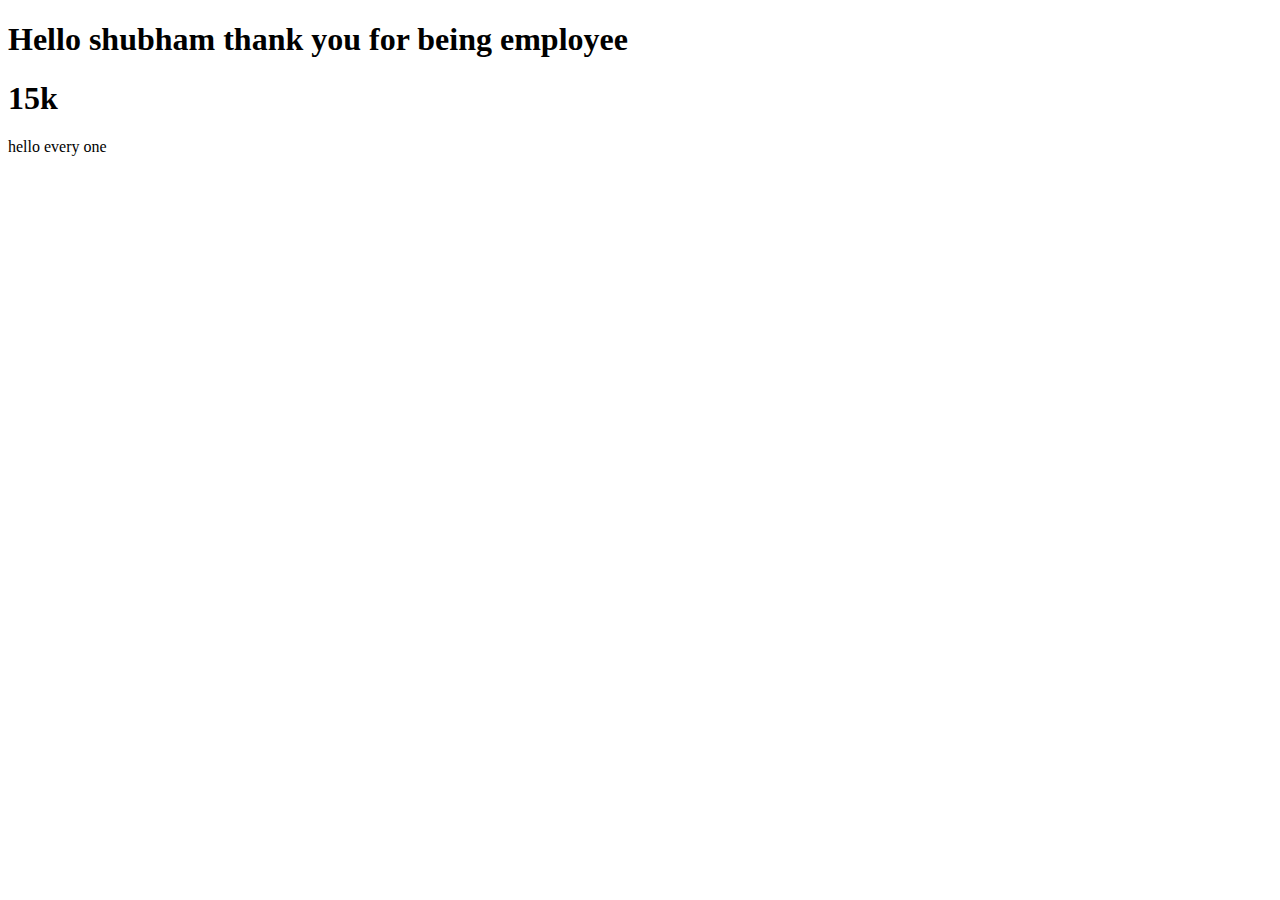
<file: Html/index.html>
<!DOCTYPE html>
<html lang="en">
<head>
    <meta charset="UTF-8">
    <meta name="viewport" content="width=device-width, initial-scale=1.0">
    <title>mainBody</title>
</head>
<body>
    <h1>Hello shubham thank you for being employee</h1>
    <h1>15k</h1>
    <p>hello every one</p>
    
</body>
</html>
</file>
